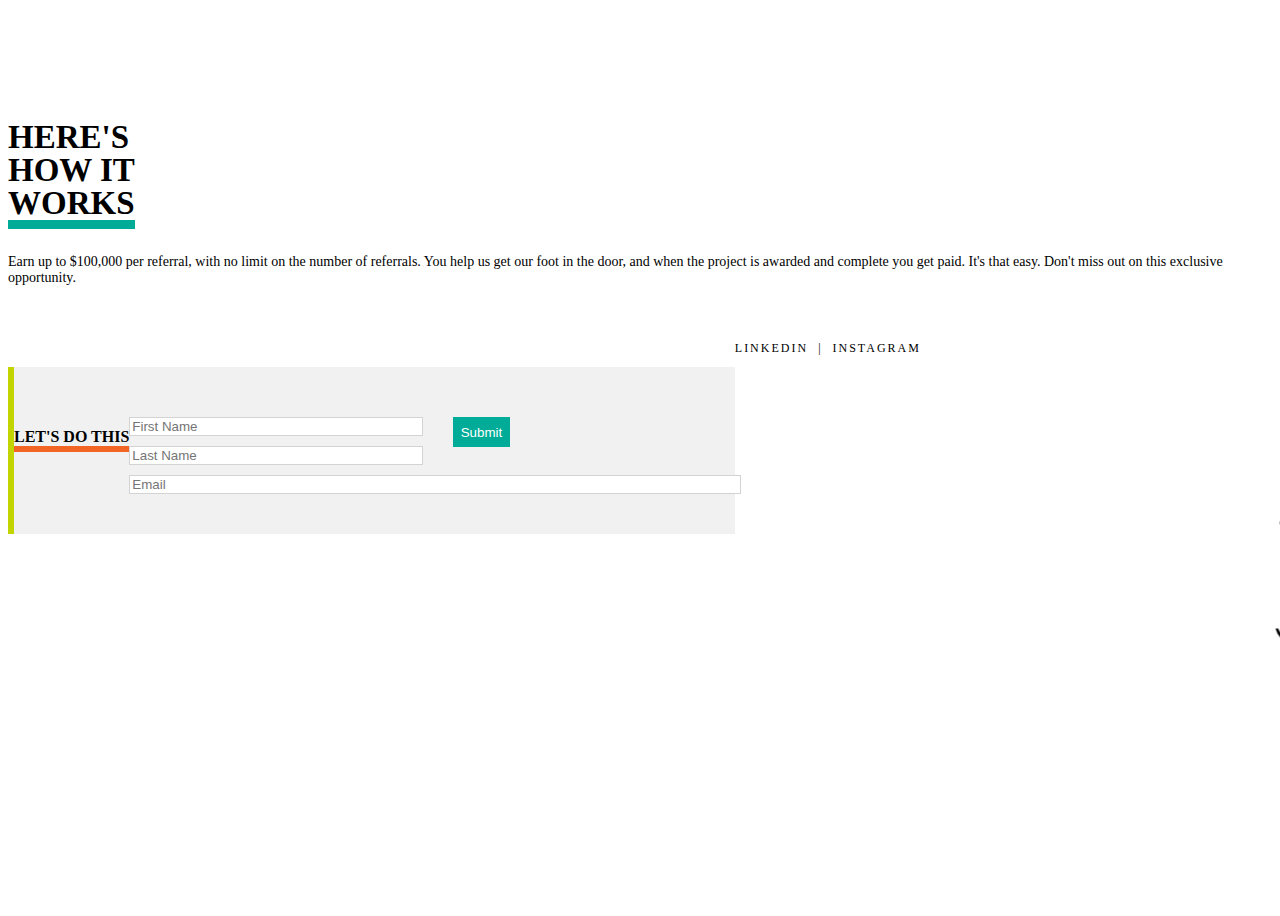
<file: campaign-dev.html>
<!DOCTYPE html>
<html lang="en">
<head>
  <title>Burns Scalo Real Estate</title>
  <meta charset="UTF-8">
  <meta name="viewport" content="width=device-width, initial-scale=1">
  <link href="https://cdn.jsdelivr.net/npm/bootstrap@5.0.0-beta1/dist/css/bootstrap.min.css" rel="stylesheet" integrity="sha384-giJF6kkoqNQ00vy+HMDP7azOuL0xtbfIcaT9wjKHr8RbDVddVHyTfAAsrekwKmP1" crossorigin="anonymous">
  <link href="css/landing.css" rel="stylesheet" type="text/css">
  </head>

  <body>


<div class="container-fluid col-12 float-left p-0">

<h1><span>EARN UP TO</span> $100,000</h1>
<header class="col-12 col-lg-6 float-left p-0">
  <a href="http://burnsscalorealestate.com/" target="_blank" class="col-6 col-md-4 offset-3 offset-md-4"><img src="assets/landing/logo.svg" alt="#" class="col-12 float-left p-0"></a>
<h3 class="col-5 col-md-2 col-lg-3 offset-4">Refer Clients, <br>Get Rewarded.</h3>
  <img src="assets/landing/hero.png" alt="#" class="background">
  </header>

  <main class='col-12 col-lg-6 float-left p-0'>

<div class="container-1 col-12 col-md-4 col-lg-12 float-left p-0">
  <h2 class="col-4 col-md-6 col-lg-3 offset-1 offset-md-2 offset-md-7 offset-lg-1">HERE'S<br>HOW IT<br>WORKS</h2>
  </div>

  <div class="container-2 col-12 col-md-6 col-lg-12 float-left p-0">
    <p class="col-8 col-md-11 col-lg-8 offset-1">Earn up to $100,000 per referral, with no limit on the number of referrals. You help us get our foot in the door, and when the project is awarded and complete you get paid. It's that easy. Don't miss out on this exclusive opportunity.</p>
    </div>
    </main>

    <aside class="col-11 col-lg-6 offset-1 offset-lg-0">
      <h4 class="col-6 col-md-3 offset-1">LET'S DO THIS</h4>
      <form class="col-10 col-lg-8 offset-1" action="contact.php" method="post">

        <input type="text" class="input-1" placeholder="First Name" name="First-Name">
        <input type="text" class="input-2" Placeholder="Last Name" name="Last-Name">
        <input type="email" class=" col-12 input-3" placeholder="Email" name="E-Mail">
        <input type="submit" class="input-4 col-12 float-left">
        </form>
    </aside>

<footer class="col-12 col-lg-6 float-left">
<ul class="col-8 offset-2 offset-lg-1 float-left">
  <li>LINKEDIN</li>
  <li>|</li>
  <li>INSTAGRAM</li>
  </ul>
  </footer>
</div><!--Closes Container Fluid-->
    </body>
    </html>
</file>
<file: css/landing.css>
header {
  overflow: hidden !important;
  height: 50vh;
  position: relative;
  float: left; }
  header a {
    position: absolute;
    z-index: 5;
    margin-top: 15px; }
  header .background {
    width: 100%;
    height: auto;
    position: absolute;
    z-index: 0;
    left: 0; }

.container-fluid {
  position: relative;
  max-width: 100vw;
  overflow-x: hidden; }

h1 {
  position: absolute;
  margin-top: 470px !important;
  width: 700px;
  transform: rotate(90deg);
  font-weight: 900;
  font-size: 45px;
  line-height: 45px;
  z-index: 5;
  position: absolute;
  float: right !important;
  left: 10px;
  transform: rotate(90deg);
  position: fixed;
  top: -25vw;
  float: right; }

h2 {
  font-weight: 900;
  text-align: left;
  border-bottom: 9px solid #00AC98;
  font-size: 33px !important;
  line-height: 33px;
  margin-top: 25px;
  margin-bottom: 25px; }

h3 {
  font-family: times;
  font-weight: bold;
  font-style: italic;
  position: absolute;
  z-index: 5;
  color: white;
  font-size: 21px !important;
  margin-top: 22vh;
  border-bottom: 6px solid #F26524; }

h4 {
  font-weight: 900;
  border-bottom: 6px solid #F26524;
  float: left;
  max-width: 300px !important; }

p {
  font-size: 16px; }

main {
  float: left; }

.container-1 {
  float: left; }

.container-2 {
  float: left; }

aside {
  background-color: #f1f1f1;
  border-left: 6px solid #C2D500;
  float: left;
  padding-top: 15px;
  padding-bottom: 15px;
  margin-top: 25px; }

form {
  float: left; }

input {
  border-radius: 0;
  outline: none;
  border: 1px solid lightgrey; }

.input-1 {
  width: 47.5%;
  float: left;
  margin-top: 10px;
  margin-right: 5%; }

.input-2 {
  width: 47.5%;
  float: left;
  margin-top: 10px; }

.input-3 {
  margin-top: 10px;
  width: 100%;
  float: left; }

.input-4 {
  border: none;
  background-color: #00AC98;
  color: white;
  margin-top: 10px;
  padding: 7.5px; }

footer {
  margin-top: 25px;
  margin-bottom: 25px;
  padding: 0;
  float: left; }
  footer ul {
    padding: 0;
    list-style: none; }
    footer ul li {
      float: left;
      padding-right: 10px;
      font-size: 12px;
      letter-spacing: 2px; }

span {
  color: white; }

@media (min-width: 414px) {
  h1 {
    margin-top: 420px !important;
    left: 50px; } }
@media (min-width: 768px) {
  .background {
    top: -10vh; }

  h1 {
    margin-top: 60vh !important;
    left: 51.5vw;
    font-size: 60px; }

  h2 {
    text-align: right;
    margin-top: 50px; }

  h3 {
    margin-top: 40vh;
    max-width: 130px; }

  h4 {
    text-align: right; }

  p {
    margin-top: 50px; }

  aside {
    margin-top: 7.5vh;
    padding-top: 40px;
    padding-bottom: 40px; } }
@media (min-width: 1024px) {
  header {
    height: 100vh; }
    header .background {
      height: 100vh;
      width: auto;
      top: 0; }

  span {
    color: #333033; }

  h1 {
    top: -9vh;
    margin-left: 23vw; }

  h2 {
    text-align: left;
    margin-bottom: 0;
    max-width: 130px;
    margin-top: 12.5vh; }

  h3 {
    top: 5vh; }

  h4 {
    text-align: left; }

  p {
    margin-top: 25px;
    font-size: 14px; }

  aside {
    margin-top: 7.5vh; } }

/*# sourceMappingURL=landing.css.map */
</file>
